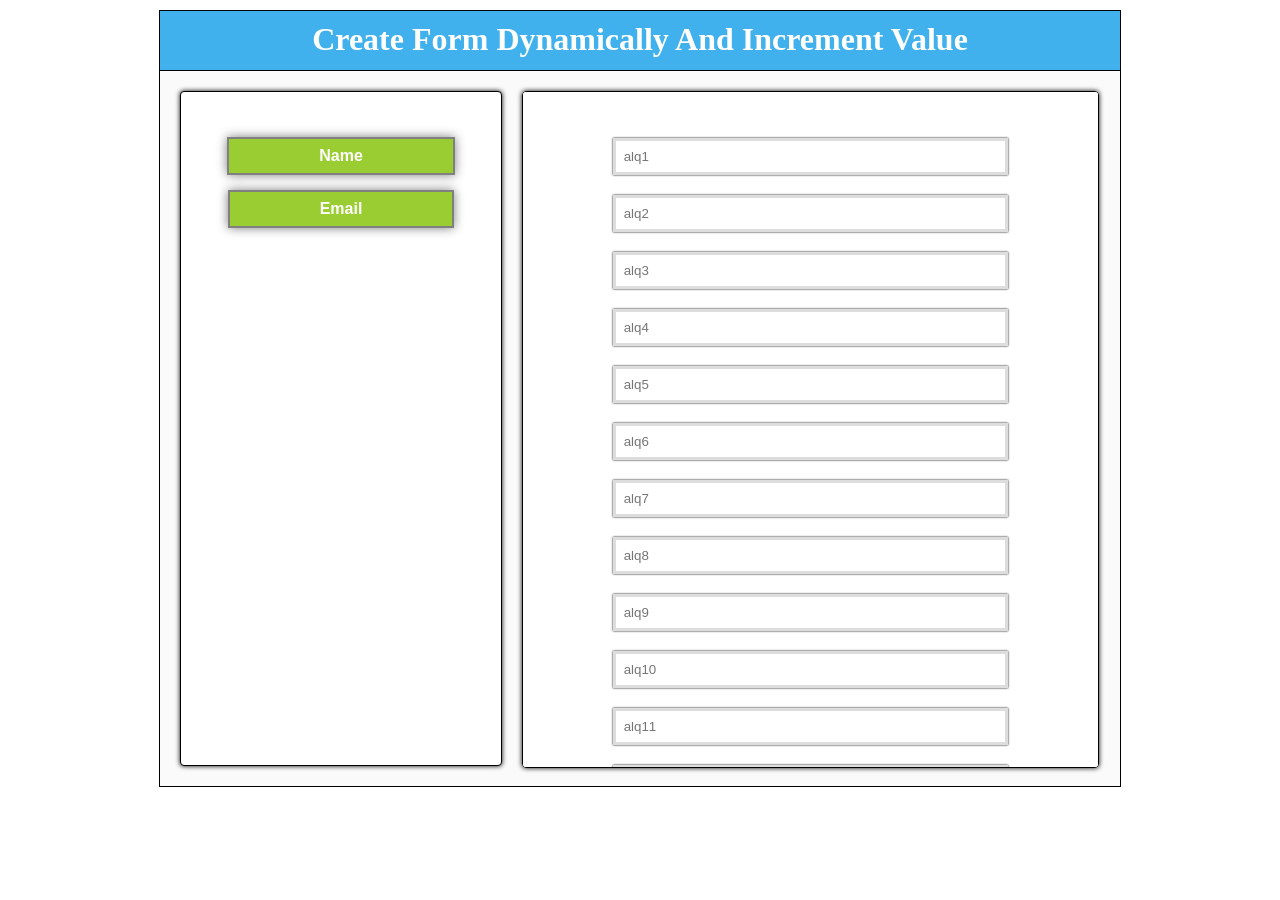
<file: formx.html>
<!DOCTYPE html>
<html>
<head>
<title>Create Form Dynamically And Increment Value</title>
<link href="css/formx.css" rel="stylesheet" type="text/css">
</head>
<body>
<div class="main">
<div class="header">
<h1>Create Form Dynamically And Increment Value</h1>
</div>
<!--
=================
First Div for the buttons. Click on the button to add field in the form.
=================
-->
<div class="two">
<button class="name" onclick="textBoxCreate()">Name</button>
<button class="email" onclick="emailBoxCreate()">Email</button>
</div>
<!--
=================
Form fields get added in the third div. Click on the button to add field in the form.
=================
-->
<div class="third">
<form action="" id="mainform" method="get" name="mainform">
<p id="myForm"></p><input type="submit" value="Submit">
</form>
</div>
</div>
<script src="js/formx.js" type="text/javascript"></script>

</body>
</html>
</file>
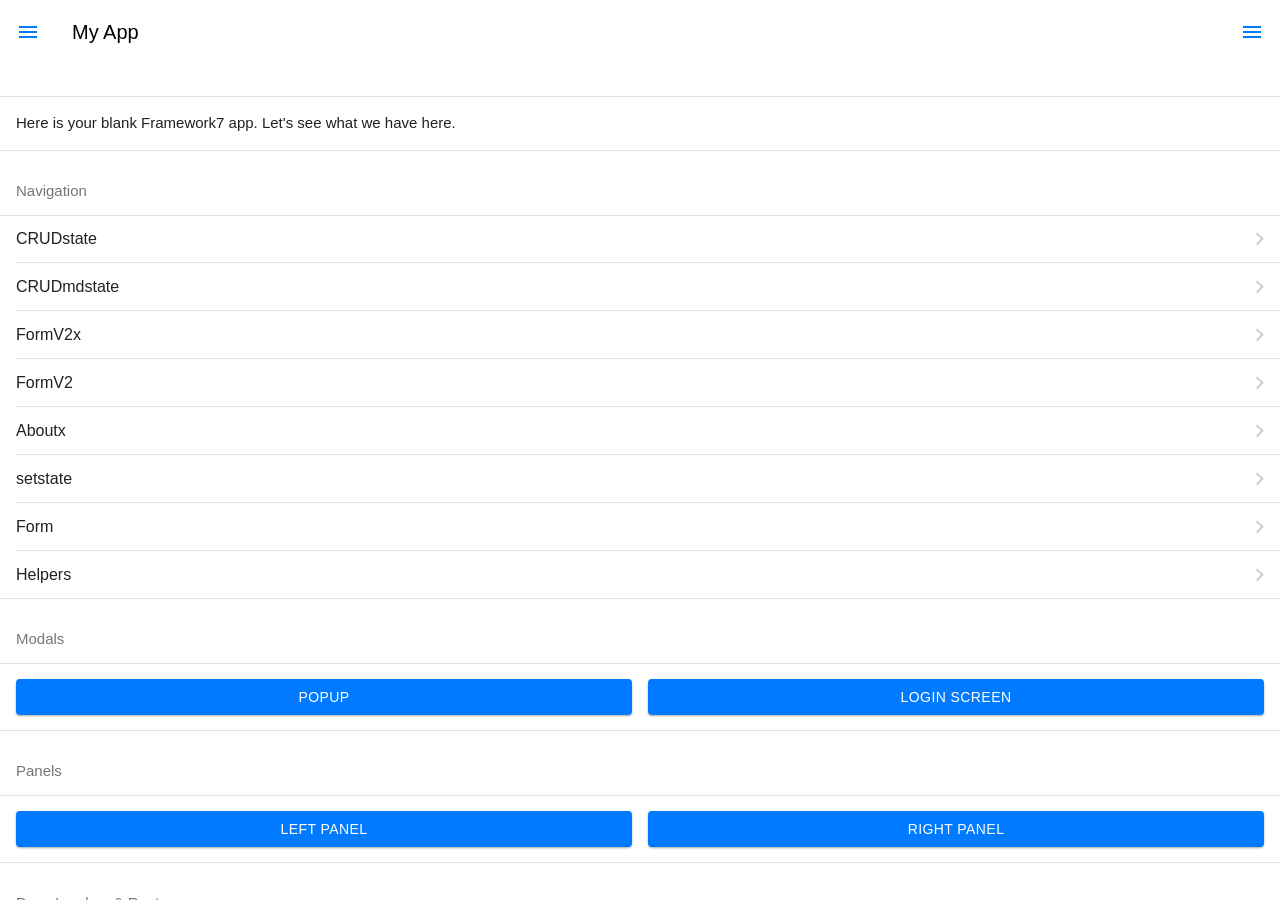
<file: origindex.html>
<!DOCTYPE html>
<html>

<head>
    <meta charset="utf-8">
    <!--
  Customize this policy to fit your own app's needs. For more guidance, see:
      https://github.com/apache/cordova-plugin-whitelist/blob/master/README.md#content-security-policy
  Some notes:
      * gap: is required only on iOS (when using UIWebView) and is needed for JS->native communication
      * https://ssl.gstatic.com is required only on Android and is needed for TalkBack to function properly
      * Disables use of inline scripts in order to mitigate risk of XSS vulnerabilities. To change this:
          * Enable inline JS: add 'unsafe-inline' to default-src
  -->
    <meta http-equiv="Content-Security-Policy" content="default-src * 'self' 'unsafe-inline' 'unsafe-eval' data: gap: content:">
    <meta name="viewport" content="width=device-width, initial-scale=1, maximum-scale=1, minimum-scale=1, user-scalable=no, minimal-ui, viewport-fit=cover">
    <meta name="apple-mobile-web-app-capable" content="yes">
    <meta name="apple-mobile-web-app-status-bar-style" content="default">
    <meta name="theme-color" content="#2196f3">
    <meta name="format-detection" content="telephone=no">
    <meta name="msapplication-tap-highlight" content="no">
    <title>My App</title>

    <link rel="stylesheet" href="css/framework7.bundle.min.css">
    <link rel="stylesheet" href="css/icons.css">
    <link rel="stylesheet" href="css/app.css">
    <link rel="stylesheet" href="css/w3.css">
    <!-- <link rel="stylesheet" href="https://www.w3schools.com/w3css/4/w3.css"> -->
    <link rel="stylesheet" href="css/css.css">
    <!-- <link href="https://fonts.googleapis.com/css?family=Karla" rel="stylesheet"> -->
</head>

<body>
    <div id="app">
        <!-- Status bar overlay for fullscreen mode-->
        <div class="statusbar"></div>
        <!-- Left panel with cover effect-->
        
    <div class="panel panel-left panel-cover theme-dark">
      <div class="page">
        <div class="page-content">
          <div class="block-title">Left Panel</div>
          <div class="block">
            <p>This is a left side panel. You can close it by clicking outsite or on this link: <a href="#" class="panel-close">close me</a>. You can put here anything, even another isolated view like in <a href="#" data-panel="right" class="panel-open">Right Panel</a></p>
          </div>
          <div class="block-title">Main View Navigation</div>
          <div class="list links-list">
            <ul>
            
              <li>
                <a href="/formhelpers/" class="button button-fill color-green panel-close">FormHelper</a>
              </li>
              <li>
                <a href="/menu/" class="chip color-pink panel-close">Menu
          <</a>
</li>
              <li>
                <a href="/photobrowser/" class="button button-fill color-blue panel-close">PhotoBrowser</a>
              </li>
              <li>
                <a href="/formdata/" class="button button-fill color-grey panel-close">FormData</a>
              </li>
              <li>
                <a href="/cardsexpandable/" class="button button-fill color-yellow panel-close">Cards</a>
              </li>
          <div class="block" id="mySelector">
            <p>Lorem ipsum dolor sit amet, consectetur adipiscing elit. Suspendisse faucibus mauris leo, eu bibendum neque congue non. Ut leo mauris, eleifend eu commodo a, egestas ac urna. Maecenas in lacus faucibus, viverra ipsum pulvinar, molestie arcu. Etiam lacinia venenatis dignissim. Suspendisse non nisl semper tellus malesuada suscipit eu et eros. Nulla eu enim quis quam elementum vulputate. Mauris ornare consequat nunc viverra pellentesque. Aenean semper eu massa sit amet aliquam. Integer et neque sed libero mollis elementum at vitae ligula. Vestibulum pharetra sed libero sed porttitor. Suspendisse a faucibus lectus.</p>
            <p>Duis ut mauris sollicitudin, venenatis nisi sed, luctus ligula. Phasellus blandit nisl ut lorem semper pharetra. Nullam tortor nibh, suscipit in consequat vel, feugiat sed quam. Nam risus libero, auctor vel tristique ac, malesuada ut ante. Sed molestie, est in eleifend sagittis, leo tortor ullamcorper erat, at vulputate eros sapien nec libero. Mauris dapibus laoreet nibh quis bibendum. Fusce dolor sem, suscipit in iaculis id, pharetra at urna. Pellentesque tempor congue massa quis faucibus. Vestibulum nunc eros, convallis blandit dui sit amet, gravida adipiscing libero.</p>
          </div>
        </div>
      </div>
    </div>
    </div>
    
        <!-- Right panel with reveal effect-->
        <div class="panel panel-right panel-reveal theme-dark">
            <div class="view">
                <div class="page">
                    <div class="navbar">
                        <div class="navbar-inner">
                            <div class="title"><h1>Right Panel</div>
                        </div>
                    </div>
                    <div class="page-content">
                        <div class="block">Right panel content goes here</div>
                        <ul>
                            <a href="/formhelpers/" class="item-content item-link button button-fill color-pink">
                                    linkaaa
                                  
                            </a>
                        </ul>
                           <ul>
                            <a href="/formhelpers/" class="list item-content item-link">
                                    <p class="button button-fill color-pink">linkqqq
                                    </p>
                            </a>
                        </ul>
                           <ul>
                            <a href="/formhelpers/" class="list item-content item-link">
                                    <p class="button button-fill color-pink">linkqqq
                                    </p>
                            </a>
                        </ul>
                        
                    </div>
                </div>
            </div>
        </div>

        <!-- Your main view, should have "view-main" class -->
        <div class="view view-main ios-edges">
            <!-- Page, data-name contains page name which can be used in callbacks -->
            <div class="page" data-name="home">
                <!-- Top Navbar -->
                <div class="navbar">
                    <div class="navbar-inner">
                        <div class="left">
                            <a href="#" class="link icon-only panel-open" data-panel="left">
                                <i class="icon f7-icons ios-only">menu</i>
                                <i class="icon material-icons md-only">menu</i>
                            </a>
                        </div>
                        <div class="title sliding">My App</div>
                        <div class="right">
                            <a href="#" class="link icon-only panel-open" data-panel="right">
                                <i class="icon f7-icons ios-only">menu</i>
                                <i class="icon material-icons md-only">menu</i>
                            </a>
                        </div>
                    </div>
                </div>
                <!-- Toolbar-->

                <!-- Scrollable page content-->
                <div class="page-content">
                    <div class="block block-strong">
                        <p>Here is your blank Framework7 app. Let's see what we have here.</p>
                    </div>

                    <div class="block-title">Navigation</div>
                    <div class="list">
                        <ul>
                            <li>
                                <a href="/CRUDstate/" class="item-content item-link">
                                    <div class="item-inner">
                                        <div class="item-title">CRUDstate</div>
                                    </div>
                                </a>
                            </li>
                            <li>
                                <a href="/CRUDmdstate/" class="item-content item-link">
                                    <div class="item-inner">
                                        <div class="item-title">CRUDmdstate</div>
                                    </div>
                                </a>
                            </li>
                            <li>
                                <a href="/formv2x/" class="item-content item-link">
                                    <div class="item-inner">
                                        <div class="item-title">FormV2x</div>
                                    </div>
                                </a>
                            </li>
                            <li>
                                <a href="/formv2/" class="item-content item-link">
                                    <div class="item-inner">
                                        <div class="item-title">FormV2</div>
                                    </div>
                                </a>
                            </li>
                            <li>
                                <a href="/about/" class="item-content item-link">
                                    <div class="item-inner">
                                        <div class="item-title">Aboutx</div>
                                    </div>
                                </a>
                            </li>
                            <li>
                                <a href="/setstate/" class="item-content item-link">
                                    <div class="item-inner">
                                        <div class="item-title">setstate</div>
                                    </div>
                                </a>
                            </li>
                            <li>
                                <a href="/form/" class="item-content item-link">
                                    <div class="item-inner">
                                        <div class="item-title">Form</div>
                                    </div>
                                </a>
                            </li>
                            <li>
                                <a href="/formhelpers/" class="item-content item-link">
                                    <div class="item-inner">
                                        <div class="item-title">Helpers</div>
                                    </div>
                                </a>
                            </li>
                        </ul>
                    </div>

                    <div class="block-title">Modals</div>
                    <div class="block block-strong">
                        <div class="row">
                            <div class="col-50">
                                <a href="#" class="button button-raised button-fill popup-open" data-popup="#my-popup">Popup</a>
                            </div>
                            <div class="col-50">
                                <a href="#" class="button button-raised button-fill login-screen-open" data-login-screen="#my-login-screen">Login Screen</a>
                            </div>
                        </div>
                    </div>

                    <div class="block-title">Panels</div>
                    <div class="block block-strong">
                        <div class="row">
                            <div class="col-50">
                                <a href="#" class="button button-raised button-fill panel-open" data-panel="left">Left Panel</a>
                            </div>
                            <div class="col-50">
                                <a href="#" class="button button-raised button-fill panel-open" data-panel="right">Right Panel</a>
                            </div>
                        </div>
                    </div>

                    <div class="block-title searchbar-hide-on-search">Page Loaders & Router</div>
                    <div class="list links-list searchbar-hide-on-search">
                        <ul>
                            <li>
                                <a href="/page-loader-template7/vladimir/123/about-me/1/?start=0&end=30#top">Template7 Page</a>
                            </li>
                            <li>
                                <a href="/page-loader-component/vladimir/123/about-me/1/?start=0&end=30#top">Component Page</a>
                            </li>
                            <li>
                                <a href="/load-something-that-doesnt-exist/">Default Route (404)</a>
                            </li>
                            <li>
                                <a href="/request-and-load/user/123456/">Request Data & Load</a>
                            </li>
                        </ul>
                        <div class="fontx">
                            <div>Hello</div>
                            <div>World!</div>
                        </div>
                      <pre>
                        <code>
                            <div class="fontx">
                            <div>Hello</div>
                            <div>World!</div>
                            </div>

                          p { color: red; }
                          body { background-color: #eee; }
                        </code>
                      </pre>
                    </div>
                </div>
            </div>
        </div>

        <!-- Popup -->
        <div class="popup" id="my-popup">
            <div class="view">
                <div class="page">
                    <div class="navbar">
                        <div class="navbar-inner">
                            <div class="title">Popup</div>
                            <div class="right">
                                <a href="#" class="link popup-close">Close</a>
                            </div>
                        </div>
                    </div>
                    <div class="page-content">
                        <div class="block">
                            <p>Popup content goes here.</p>
                        </div>
                    </div>
                </div>
            </div>
        </div>

        <!-- Login Screen -->
        <div class="login-screen" id="my-login-screen">
            <div class="view">
                <div class="page">
                    <div class="page-content login-screen-content">
                        <div class="login-screen-title">Login</div>
                        <div class="list">
                            <ul>
                                <li class="item-content item-input">
                                    <div class="item-inner">
                                        <div class="item-title item-label">Username</div>
                                        <div class="item-input-wrap">
                                            <input type="text" name="username" placeholder="Your username">
                                        </div>
                                    </div>
                                </li>
                                <li class="item-content item-input">
                                    <div class="item-inner">
                                        <div class="item-title item-label">Password</div>
                                        <div class="item-input-wrap">
                                            <input type="password" name="password" placeholder="Your password">
                                        </div>
                                    </div>
                                </li>
                            </ul>
                        </div>
                        <div class="list">
                            <ul>
                                <li>
                                    <a href="#" class="item-link list-button login-button">Sign In</a>
                                </li>
                            </ul>
                            <div class="block-footer">Some text about login information.
                                <br>Click "Sign In" to close Login Screen</div>
                        </div>
                    </div>
                </div>
            </div>
        </div>
    </div>

    <!-- Cordova -->
    <!--
  <script src="cordova.js"></script>
  -->

    <!-- Framework7 library -->
    <!-- <script src="js/vue.js"></script> -->
    <!-- <script src="https://cdn.jsdelivr.net/npm/vue"></script> -->
    <script src="js/lodash.js"></script>
    <!-- <script src="https://cdnjs.cloudflare.com/ajax/libs/lodash.js/4.17.10/lodash.js"></script> -->
    <script src="js/pouchdb.js "></script>
    <!-- //cdn.jsdelivr.net/npm/pouchdb@6.4.2/dist/pouchdb.min.js  -->
    <script src="js/framework7.bundle.min.js"></script>
    <script src="js/pouchdb.find.min.js "></script>
    <script src="js/pouchdb.load.min.js "></script>
    <script src="js/he.js "></script>
    <!-- 
  <script src="js/pouchdb.authentication.min.js"></script>
	<script src="js/pouchdb.upsert.js"></script> 
	<script src="//cdn.jsdelivr.net/npm/pouchdb@6.4.2/dist/pouchdb.min.js"></script>  
	<script src="js/pouchdb.upsert.js"></script>
	<script src="js/pouchdb.full-sync.js"></script>
	-->

    <!-- App routes -->
    <script src="js/routes.js"></script>

    <!-- Path to your custom app scripts -->
    <script src="js/app.js"></script>
</body>

</html>
</file>
<file: css/formx.css>
.main{
border:1px solid #000;
background:#FAFAFA;
width:960px;
height:775px;
margin:10px auto;
overflow:auto
}
.header{
background-color:#40B1ED;
height:70px;
margin-top:-21px;
padding-top:10px;
color:#fff;
text-align:center;
border-bottom:1px solid #000
}
.name,.email{
padding:8px 90px;
font-size:16px;
font-weight:700;
background-color:#9acd32;
border:2px solid gray;
color:#fff;
box-shadow:0 0 10px gray;
margin-bottom:10px;
margin-top:5px;
cursor:pointer
}
input{
padding:8px;
width:65%;
border:3px solid #ddd;
box-shadow:0 0 2px;
margin-bottom:20px
}
input[type=submit]{
border:3px solid #fff;
background:linear-gradient(#c4fcfc,#02d2fa)
}
input[type=submit]:hover{
background:linear-gradient(#02d2fa,#c4fcfc)
}
img{
margin-top:100px
}
a{
text-decoration:none
}
.two{
text-align:center;
background-color:#fff;
width:290px;
height:593px;
padding:40px 15px;
border:1px solid #000;
border-radius:4px;
box-shadow:0 0 5px #000;
float:left;
margin:20px
}
.third{
background-color:#fff;
width:575px;
height:645px;
padding-top:30px;
border:1px solid #000;
border-radius:4px;
overflow:auto;
box-shadow:0 0 5px #000;
float:left;
margin-top:20px;
text-align:center
}
</file>
<file: css/icons.css>
/* Material Icons Font (for MD theme) */
@font-face {
  font-family: 'Material Icons';
  font-style: normal;
  font-weight: 400;
  src: url(../fonts/MaterialIcons-Regular.eot); /* For IE6-8 */
  src: local('Material Icons'),
       local('MaterialIcons-Regular'),
       url(../fonts/MaterialIcons-Regular.woff2) format('woff2'),
       url(../fonts/MaterialIcons-Regular.woff) format('woff'),
       url(../fonts/MaterialIcons-Regular.ttf) format('truetype');
}

.material-icons {
  font-family: 'Material Icons';
  font-weight: normal;
  font-style: normal;
  font-size: 24px;  /* Preferred icon size */
  display: inline-block;
  line-height: 1;
  text-transform: none;
  letter-spacing: normal;
  word-wrap: normal;
  white-space: nowrap;
  direction: ltr;

  /* Support for all WebKit browsers. */
  -webkit-font-smoothing: antialiased;
  /* Support for Safari and Chrome. */
  text-rendering: optimizeLegibility;

  /* Support for Firefox. */
  -moz-osx-font-smoothing: grayscale;

  /* Support for IE. */
  font-feature-settings: 'liga';
}

/* Framework7 Icons Font (for iOS theme) */
@font-face {
  font-family: 'Framework7 Icons';
  font-style: normal;
  font-weight: 400;
  src: url("../fonts/Framework7Icons-Regular.eot");
  src: url("../fonts/Framework7Icons-Regular.woff2") format("woff2"),
       url("../fonts/Framework7Icons-Regular.woff") format("woff"),
       url("../fonts/Framework7Icons-Regular.ttf") format("truetype");
}

.f7-icons {
  font-family: 'Framework7 Icons';
  font-weight: normal;
  font-style: normal;
  font-size: 25px;
  line-height: 1;
  letter-spacing: normal;
  text-transform: none;
  display: inline-block;
  white-space: nowrap;
  word-wrap: normal;
  direction: ltr;
  -webkit-font-smoothing: antialiased;
  text-rendering: optimizeLegibility;
  -moz-osx-font-smoothing: grayscale;
  -webkit-font-feature-settings: "liga";
  -moz-font-feature-settings: "liga=1";
  -moz-font-feature-settings: "liga";
  font-feature-settings: "liga";
  text-align: center;
}
</file>
<file: css/app.css>
@font-face {
  font-family: 'Material Icons';
  font-style: normal;
  font-weight: 400;
  src: url(../fonts/MaterialIcons-Regular.eot); /* For IE6-8 */
  src: local('Material Icons'),
       local('MaterialIcons-Regular'),
       url(../fonts/MaterialIcons-Regular.woff2) format('woff2'),
       url(../fonts/MaterialIcons-Regular.woff) format('woff'),
       url(../fonts/MaterialIcons-Regular.ttf) format('truetype');
}

.material-icons {
  font-family: 'Material Icons';
  font-weight: normal;
  font-style: normal;
  font-size: 24px;  /* Preferred icon size */
  display: inline-block;
  line-height: 1;
  text-transform: none;
  letter-spacing: normal;
  word-wrap: normal;
  white-space: nowrap;
  direction: ltr;

  /* Support for all WebKit browsers. */
  -webkit-font-smoothing: antialiased;
  /* Support for Safari and Chrome. */
  text-rendering: optimizeLegibility;

  /* Support for Firefox. */
  -moz-osx-font-smoothing: grayscale;

  /* Support for IE. */
  font-feature-settings: 'liga';
}

@font-face {
  font-family: 'Framework7 Icons';
  font-style: normal;
  font-weight: 400;
  src: url("../fonts/Framework7Icons-Regular.eot");
  src: url("../fonts/Framework7Icons-Regular.woff2") format("woff2"),
       url("../fonts/Framework7Icons-Regular.woff") format("woff"),
       url("../fonts/Framework7Icons-Regular.ttf") format("truetype");
}

.f7-icons {
  font-family: 'Framework7 Icons';
  font-weight: normal;
  font-style: normal;
  font-size: 28px;
  line-height: 1;
  letter-spacing: normal;
  text-transform: none;
  display: inline-block;
  white-space: nowrap;
  word-wrap: normal;
  direction: ltr;
  -webkit-font-smoothing: antialiased;
  text-rendering: optimizeLegibility;
  -moz-osx-font-smoothing: grayscale;
  -webkit-font-feature-settings: "liga";
  -moz-font-feature-settings: "liga=1";
  -moz-font-feature-settings: "liga";
  font-feature-settings: "liga";
  text-align: center;
}

.demo-list-icon, .icon-f7 {
  background: #ccc;
  display: block;
  position: relative;
}
.theme-dark .demo-list-icon {
  background-color: #555;
}
.icon-f7 {
  background: url(../img/f7-icon.png) no-repeat center;
  background-size: cover;
}
.icon-vi {
  background: url(../img/vi-icon.png) no-repeat center;
  background-size: cover;
}

.ios .demo-list-icon, .ios .icon-f7, .ios .icon-vi {
  width: 28px;
  height: 28px;
  border-radius: 6px;
  box-sizing: border-box;
}
.md .demo-list-icon, .md .icon-f7, .md .icon-vi {
  width: 24px;
  height: 24px;
  border-radius: 4px;
}
.aurora .demo-list-icon, .aurora .icon-f7, .aurora .icon-vi {
  width: 18px;
  height: 18px;
  border-radius: 4px;
}

/* Lazy Demo */
img.demo-lazy {
  display: block;
  width: 100%;
  height: auto;
}
div.demo-lazy {
  background: #aaa;
  -webkit-background-size: cover;
  background-size: cover;
  height: 300px;
  height: 60vw;
}

/* FAB Morph */
.demo-fab-sheet {
  position: absolute;
  left: 16px;
  bottom: 80px;
  width: 140px;
  background: #fff;
  box-shadow: 0px 3px 30px rgba(0,0,0,0.4);
  border-radius: 5px;
  z-index: 1600;
  margin: 0 !important;
}
.ios .demo-fab-sheet {
  bottom: 15px;
}
.md .demo-fab-sheet {
  bottom: 16px;
}
.demo-fab-fullscreen-sheet {
  position: absolute;
  left: 10px;
  right: 10px;
  top: 64px;
  bottom: 0;
  background: #fff;
  z-index: 1600;
  border-radius: 5px 5px 0 0;
  box-shadow: 0px 3px 30px rgba(0,0,0,0.4);
  overflow: hidden;
}
@media (min-width: 768px) {
  .demo-fab-fullscreen-sheet {
    left: 20%;
    width: 60%;
    right: auto;
    height: 80%;
    top: auto;
  }
}
.demo-fab-fullscreen-sheet .page {
  background: #fff;
}

/* Demo Messagebar */
.ios .messagebar:not(.messagebar-with-value):not(.messagebar-attachments-visible) a.demo-send-message-link {
  pointer-events: none;
  color: #8e8e8e;
}
.md .messagebar:not(.messagebar-with-value):not(.messagebar-attachments-visible) a.demo-send-message-link {
  pointer-events: none;
  opacity: 0.5;
}
/* Grid demo */
.grid-demo div[class*="col"] {
  background: #fff;
  text-align: center;
  color: #000;
  border: 1px solid #ddd;
  padding: 5px;
  margin-bottom: 15px;
  font-size: 12px;
}
.theme-dark .grid-demo div[class*="col"] {
  background-color: #000;
  color: #fff;
  border-color: #444;
}
/* Cards Demo */
.demo-card-header-pic .card-header {
  height: 40vw;
  background-size: cover;
  background-position: center;
  color: #fff;
}
.demo-card-header-pic .card-content-padding .date{
  color: #8e8e93;
}
.demo-facebook-card .card-header {
  display: block;
  padding: 10px;
}
.demo-facebook-card .demo-facebook-avatar {
  float: left;
}
.demo-facebook-card .demo-facebook-name {
  margin-left: 44px;
  font-size: 14px;
  font-weight: 500;
}
.demo-facebook-card .demo-facebook-date {
  margin-left: 44px;
  font-size: 13px;
  color: #8e8e93;
}
.demo-facebook-card .card-footer {
  background: #fafafa;
}
.theme-dark .demo-facebook-card .card-footer {
  background-color: transparent;
}
.demo-facebook-card .card-footer a {
  color: #81848b;
  font-weight: 500;
}
.demo-facebook-card .card-content img {
  display: block;
}
.demo-facebook-card .card-content-padding {
  padding: 15px 10px;
}
.demo-facebook-card .card-content-padding .likes {
  color: #8e8e93;
}
/* Panels Demo */
.panel {
  min-width: 150px;
  max-width: 90%;
}
.ios .panel-right.panel-active ~ .view-main:after,
.ios .panel-right.panel-closing ~ .view-main:after,
.aurora .panel-right.panel-active ~ .view-main:after,
.aurora .panel-right.panel-closing ~ .view-main:after {
  content: '';
  height: 100%;
  width: 1px;
  position: absolute;
  right: 0;
  top: 0;
  background: #ddd;
  z-index: 1000;
}
.ios .theme-dark .panel-right.panel-active ~ .view-main:after,
.ios .theme-dark .panel-right.panel-closing ~ .view-main:after,
.aurora .theme-dark .panel-right.panel-active ~ .view-main:after,
.aurora .theme-dark .panel-right.panel-closing ~ .view-main:after {
  background: #282828;
}

.ios .panel-left:after {
  content: '';
  height: 100%;
  width: 1px;
  position: absolute;
  right: 0;
  top: 0;
  background: #ddd;
  z-index: 1000;
}
.ios .theme-dark .panel-left:after {
  background: #282828;
}

/* Swipers Demo */
.demo-swiper {
  width: 100%;
  height: 100%;
}
.demo-swiper .swiper-slide,
.demo-swiper-multiple .swiper-slide {
  font-size: 25px;
  font-weight: 300;
  display: -webkit-box;
  display: -ms-flexbox;
  display: -webkit-flex;
  display: flex;
  -webkit-box-pack: center;
  -ms-flex-pack: center;
  -webkit-justify-content: center;
  justify-content: center;
  -webkit-box-align: center;
  -ms-flex-align: center;
  -webkit-align-items: center;
  align-items: center;
  background: #fff;
  color: #000;
}
.demo-swiper-multiple .swiper-slide {
  box-sizing: border-box;
  border: 1px solid #ccc;
  background: #fff;
}
.demo-swiper-multiple {
  margin: 0px 0 35px;
  font-size: 18px;
  height: 120px;
}
.demo-swiper-multiple.demo-swiper-multiple-auto .swiper-slide {
  width: 85%;
}
.demo-swiper-multiple.demo-swiper-multiple-auto .swiper-slide:nth-child(2n) {
  width: 70%;
}
.demo-swiper-multiple.demo-swiper-multiple-auto .swiper-slide:nth-child(3n) {
  width: 30%;
}
.demo-swiper-custom {
  height: 100%;
}
.demo-swiper-custom .swiper-container {
  background: #000;
  height: 100%;
}
.demo-swiper-custom .swiper-slide {
  background-size: cover;
  background-position: center;
}
.demo-swiper-custom .swiper-pagination .swiper-pagination-bullet {
  cursor: pointer;
  width: 10px;
  height: 10px;
  background: rgba(255, 255, 255, 0);
  opacity: 1;
  border-radius: 0;
  transition: 200ms;
  position: relative;
  transform: scale(0.9);
  box-sizing: border-box;
  border: 1px solid rgba(255, 255, 255, 0.8);
}
.demo-swiper-custom .swiper-pagination .swiper-pagination-bullet-active {
  z-index: 1;
  border: 1px solid #007aff;
  transform: scale(1.4);
}
.demo-swiper-cube {
  width: 80%;
  height: 70%;
  top: 15%;
}
.demo-swiper-coverflow {
  height: 60%;
  top: 20%;
}
.demo-swiper-coverflow .swiper-slide {
  width: 65%;
}
.demo-swiper-cube .swiper-slide,
.demo-swiper-coverflow .swiper-slide {
  background-size: cover;
  color: #fff;
  -webkit-backface-visibility: hidden;
}
.demo-swiper-fade .swiper-slide {
  background-size: cover;
  background-position: center;
}
.demo-swiper-gallery-top {
  height: 70%;
}
.demo-swiper-gallery-thumbs {
  margin-top: 10px;
  height: 20%;
  height: -webkit-calc(30% - 20px);
  height: -moz-calc(30% - 20px);
  height: -ms-calc(30% - 20px);
  height: calc(30% - 20px);
}
.demo-swiper-gallery-thumbs .swiper-slide-pic {
  height: 100%;
  position: absolute;
  left: 0;
  top: 0;
  width: 100%;
  height: 100%;
  opacity: 0.35;
  transition: 300ms;
}
.demo-swiper-gallery-thumbs .swiper-slide-thumb-active .swiper-slide-pic  {
  opacity: 1;
}
.demo-swiper-gallery-top .swiper-slide,
.demo-swiper-gallery-thumbs .swiper-slide-pic {
  background-size: cover;
  background-position: center;
}
.demo-swiper-parallax {
  height: 100%;
}
.demo-swiper-parallax .swiper-parallax-bg {
  position: absolute;
  left: 0;
  top: 0;
  width: 130%;
  height: 100%;
  -webkit-background-size: cover;
  background-size: cover;
  background-position: center;
}
.demo-swiper-parallax .swiper-slide {
  -webkit-box-sizing: border-box;
  box-sizing: border-box;
  padding: 40px 60px;
  color: #fff;
}
.demo-swiper-parallax .swiper-slide-title {
  font-size: 41px;
  font-weight: 300;
}
.demo-swiper-parallax .swiper-slide-subtitle {
  font-size: 21px;
}
.demo-swiper-parallax .swiper-slide-text {
  font-size: 14px;
  max-width: 400px;
  line-height: 1.3;
}
.demo-swiper-lazy {
  height: 100%;
}
.demo-swiper-lazy .swiper-slide {
  position: relative;
}
.demo-swiper-lazy .swiper-slide img {
  width: auto;
  height: auto;
  max-width: 100%;
  max-height: 100%;
  position: absolute;
  left: 50%;
  top: 50%;
  transform: translate(-50%, -50%);
}

/* Icons Demo */
code {
  background: #f3f3f3;
  padding: 5px;
  font-size: 12px;
}
.theme-dark code {
  background: #000;
}
.demo-icon {
  text-align: center;
  margin-top: 15px;
  margin-bottom: 15px;
  color: #333;
}
.theme-dark .demo-icon {
  color: #fff;
}
.demo-icon .demo-icon-name {
  margin-top: 5px;
  font-size: 11px;
  color: #666;
  text-overflow: ellipsis;
  overflow: hidden;
}
.theme-dark .demo-icon .demo-icon-name {
  color: #aaa;
}

.elevation-demo {
  height: 100px;
  margin: 30px 10px;
  background: #fff;
  font-size: 18px;
  text-align: center;
  line-height: 100px;
}
.theme-dark .elevation-demo {
  background: none;
}

/* Demo Color Themes */
.demo-theme-picker {
  cursor: pointer;
  padding: 30px;
  border-radius: 10px;
  box-shadow: 0px 5px 20px rgba(0,0,0,0.1);
  border: 1px solid rgba(255,255,255,0.2);
  box-sizing: border-box;
  position: relative;
}
.demo-theme-picker .checkbox {
  position: absolute;
  left: 10px;
  bottom: 10px;
}
.demo-color-picker-button {
  margin-bottom: 1em;
  text-transform: capitalize;
}
.demo-bars-picker {
  height: 200px;
  border-radius: 10px;
  box-shadow: 0px 5px 20px rgba(0,0,0,0.1);
  cursor: pointer;
  position: relative;
  overflow: hidden;
  background: var(--f7-page-bg-color);
  border: 1px solid rgba(255,255,255,0.2);
}
.demo-bars-picker .checkbox {
  position: absolute;
  left: 10px;
  bottom: 10px;
}

.demo-bars-picker .demo-navbar {
  position: absolute;
  left: 0;
  width: 100%;
  height: 30px;
  top: 0;
  border-bottom: 1px solid transparent;
}
.demo-bars-picker .demo-navbar:before {
  content: '';
  position: absolute;
  left: 10px;
  width: 20px;
  height: 10px;
  top: 50%;
  margin-top: -5px;
}
.demo-bars-picker .demo-navbar:after {
  content: '';
  position: absolute;
  right: 10px;
  width: 20px;
  height: 10px;
  top: 50%;
  margin-top: -5px;
}
.demo-bars-picker-empty .demo-navbar {
  background: #f7f7f8;
  border-color: rgba(0,0,0,0.1);
}
.theme-dark .demo-bars-picker-empty .demo-navbar {
  background: #1b1b1b;
  border-color: #282829;
}
.demo-bars-picker-empty .demo-navbar:before,
.demo-bars-picker-empty .demo-navbar:after {
  background: var(--f7-theme-color);
}
.demo-bars-picker-fill .demo-navbar {
  background: var(--f7-theme-color);
}
.demo-bars-picker-fill .demo-navbar:before,
.demo-bars-picker-fill .demo-navbar:after {
  background: #fff;
}

/* Demo Expandable Cards */
@media (min-width: 768px) {
  .demo-expandable-cards {
    display: flex;
    flex-wrap: wrap;
  }
  .demo-expandable-cards .card {
    flex-shrink: 10;
    min-width: 0;
  }
}
@media (min-width: 768px) and (max-width: 1023px) {
  .demo-expandable-cards .card {
    width: calc((100% - var(--f7-card-expandable-margin-horizontal) * 3) / 2);
  }
  .demo-expandable-cards .card:nth-child(2),
  .demo-expandable-cards .card:nth-child(4) {
    margin-left: 0;
  }
  .demo-expandable-cards .card:nth-child(n + 3) {
    margin-top: 0;
  }
}
@media (min-width: 1024px) {
  .demo-expandable-cards .card {
    width: calc((100% - var(--f7-card-expandable-margin-horizontal) * 5) / 4);
  }
  .demo-expandable-cards .card:nth-child(n + 2) {
    margin-left: 0;
  }
}
.view-master-detail .navbar-master-detail .link.back,
.view-master-detail .page-master-detail .navbar .link.back {
  display: none;
}
</file>
<file: css/css.css>
/* latin-ext */
@font-face {
  font-family: 'Karla';
  font-style: normal;
  font-weight: 400;
  src: local('Karla'), local('Karla-Regular'), url(https://fonts.gstatic.com/s/karla/v6/qkBbXvYC6trAT7RbLtyG5Q.woff2) format('woff2');
  unicode-range: U+0100-024F, U+0259, U+1E00-1EFF, U+2020, U+20A0-20AB, U+20AD-20CF, U+2113, U+2C60-2C7F, U+A720-A7FF;
}
/* latin */
@font-face {
  font-family: 'Karla';
  font-style: normal;
  font-weight: 400;
  src: local('Karla'), local('Karla-Regular'), url(https://fonts.gstatic.com/s/karla/v6/qkBbXvYC6trAT7RVLtw.woff2) format('woff2');
  unicode-range: U+0000-00FF, U+0131, U+0152-0153, U+02BB-02BC, U+02C6, U+02DA, U+02DC, U+2000-206F, U+2074, U+20AC, U+2122, U+2191, U+2193, U+2212, U+2215, U+FEFF, U+FFFD;
}
pre code {
  white-space: pre-line;
  word-wrap: break-word;
  text-align: justify;
  background-color: #eee;
  border: 1px solid #999;
  display: block;
  padding: 20px;
}
</file>
